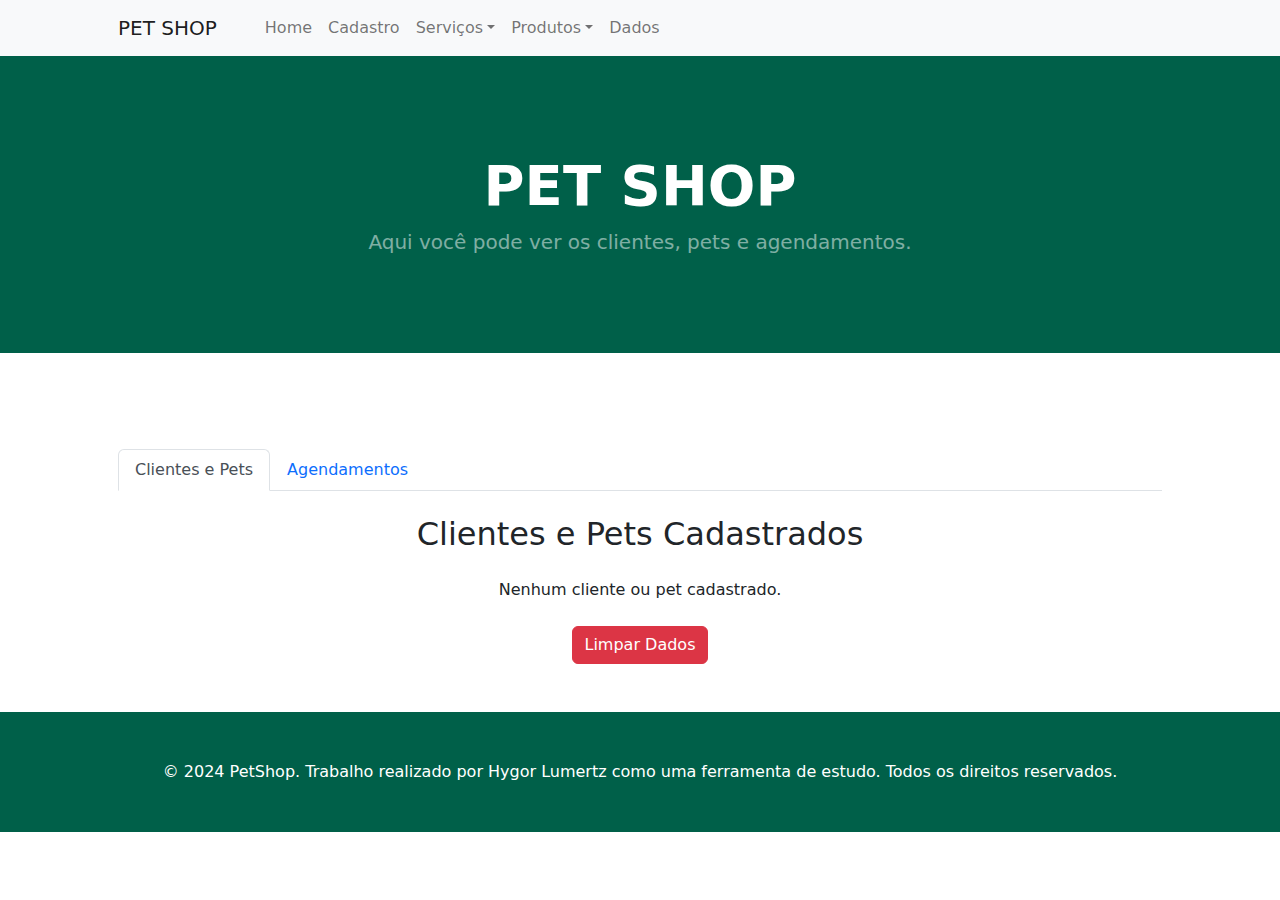
<file: dados.html>
<!DOCTYPE html>
<html lang="pt-BR">
<head>
    <meta charset="utf-8" />
    <meta name="viewport" content="width=device-width, initial-scale=1, shrink-to-fit=no" />
    <title>Agendamento - PetShop</title>
    <link rel="icon" type="image/x-icon" href="assets/favicon.ico" />
    <link href="https://cdn.jsdelivr.net/npm/bootstrap-icons@1.5.0/font/bootstrap-icons.css" rel="stylesheet" />
    <link href="css/styles.css" rel="stylesheet" />
</head>
<body>
    <!-- Navigation-->
    <nav class="navbar navbar-expand-lg navbar-light bg-light">
        <div class="container px-4 px-lg-5">
            <a class="navbar-brand" href="index.html">PET SHOP</a>
            <button class="navbar-toggler" type="button" data-bs-toggle="collapse" data-bs-target="#navbarSupportedContent" aria-controls="navbarSupportedContent" aria-expanded="false" aria-label="Toggle navigation"><span class="navbar-toggler-icon"></span></button>
            <div class="collapse navbar-collapse" id="navbarSupportedContent">
                <ul class="navbar-nav me-auto mb-2 mb-lg-0 ms-lg-4">
                    <li class="nav-item"><a class="nav-link" aria-current="page" href="index.html">Home</a></li>
                    <li class="nav-item"><a class="nav-link" href="cadastro.html">Cadastro</a></li>
                    <li class="nav-item dropdown">
                        <a class="nav-link dropdown-toggle" id="navbarDropdown" href="#" role="button" data-bs-toggle="dropdown" aria-expanded="false">Serviços</a>
                        <ul class="dropdown-menu" aria-labelledby="navbarDropdown">
                            <li><a class="dropdown-item" href="servicos.html">Banho e Tosa</a></li>
                            <li><hr class="dropdown-divider" /></li>
                            <li><a class="dropdown-item" href="agendamento.html">Agendamento</a></li>
                        </ul>
                    </li>
                    <li class="nav-item dropdown">
                        <a class="nav-link dropdown-toggle" id="navbarDropdown" href="#" role="button" data-bs-toggle="dropdown" aria-expanded="false">Produtos</a>
                        <ul class="dropdown-menu" aria-labelledby="navbarDropdown">
                            <li><a class="dropdown-item" href="racaoseca.html">Ração Seca</a></li>
                            <li><hr class="dropdown-divider" /></li>
                            <li><a class="dropdown-item" href="racaoumida.html">Ração Úmida</a></li>
                        </ul>
                    </li>
                    <li class="nav-item"><a class="nav-link" href="dados.html">Dados</a></li>
                </ul>
            </div>
        </div>
    </nav>
    <!-- Header-->
    <header class="bg-dark py-5">
        <div class="container px-4 px-lg-5 my-5">
            <div class="text-center text-white">
                <h1 class="display-4 fw-bolder">PET SHOP</h1>
                <p class="lead fw-normal text-white-50 mb-0">Aqui você pode ver os clientes, pets e agendamentos.</p>
            </div>
        </div>
    </header>
    <!-- Section-->
    <section class="py-5">
        <div class="container px-4 px-lg-5 mt-5">
            <div class="text-center mb-4">
                <ul class="nav nav-tabs" id="myTab" role="tablist">
                    <li class="nav-item" role="presentation">
                        <a class="nav-link active" id="clientes-tab" data-bs-toggle="tab" href="#clientes" role="tab" aria-controls="clientes" aria-selected="true">Clientes e Pets</a>
                    </li>
                    <li class="nav-item" role="presentation">
                        <a class="nav-link" id="agendamentos-tab" data-bs-toggle="tab" href="#agendamentos" role="tab" aria-controls="agendamentos" aria-selected="false">Agendamentos</a>
                    </li>
                </ul>
            </div>
            <div class="tab-content" id="myTabContent">
                <!-- Aba Clientes e Pets -->
                <div class="tab-pane fade show active" id="clientes" role="tabpanel" aria-labelledby="clientes-tab">
                    <h2 class="text-center mb-4">Clientes e Pets Cadastrados</h2>
                    <div id="clientesPetsContainer">
                        <!-- Os dados serão preenchidos pelo script -->
                    </div>
                    <!-- Botão para limpar a base -->
                    <div class="text-center mt-4">
                        <button id="clearData" class="btn btn-danger">Limpar Dados</button>
                    </div>
                </div>
                <!-- Aba Agendamentos -->
                <div class="tab-pane fade" id="agendamentos" role="tabpanel" aria-labelledby="agendamentos-tab">
                    <h2 class="text-center mb-4">Agendamentos</h2>
                    <div id="agendamentosContainer">
                        <!-- Os dados serão preenchidos pelo script -->
                    </div>
                    <!-- Botão para limpar a base -->
                    <div class="text-center mt-4">
                        <button id="clearAg" class="btn btn-danger">Limpar Agendamentos</button>
                    </div>
                </div>
            </div>
        </div>
    </section>

    <!-- Footer-->
    <footer class="py-5 bg-dark">
        <div class="container">
            <p class="m-0 text-center text-white">
                &copy; 2024 PetShop. Trabalho realizado por Hygor Lumertz como uma ferramenta de estudo. Todos os direitos reservados.
            </p>
        </div>
    </footer>
    <script src="https://cdn.jsdelivr.net/npm/bootstrap@5.2.3/dist/js/bootstrap.bundle.min.js"></script>
    <script>
        document.addEventListener('DOMContentLoaded', function() {
            // Atualiza a lista de clientes e pets e agendamentos quando a página é carregada
            atualizarClientesEPets();
            atualizarAgendamentos();
        });

        function atualizarClientesEPets() {
            const clientes = JSON.parse(localStorage.getItem('clientes')) || [];
            const container = document.getElementById('clientesPetsContainer');
            container.innerHTML = '';

            if (clientes.length === 0) {
                container.innerHTML = '<p class="text-center">Nenhum cliente ou pet cadastrado.</p>';
                return;
            }

            clientes.forEach(cliente => {
                let petsList = cliente.pets.map(pet => `<li>${pet.nomePet} (${pet.tipo}, ${pet.raca}, ${pet.porte}, ${pet.temperamento})</li>`).join('');
                container.innerHTML += `
                    <div class="card mb-3">
                        <div class="card-body">
                            <h5 class="card-title">${cliente.nome}, ${cliente.endereco}, ${cliente.telefone} ${cliente.email} </h5>
                            <p class="card-text"><strong>Pets:</strong></p>
                            <ul>${petsList}</ul>
                        </div>
                    </div>
                `;
            });
        }

        function atualizarAgendamentos() {
            const agendamentos = JSON.parse(localStorage.getItem('agendamentos')) || [];
            const container = document.getElementById('agendamentosContainer');
            container.innerHTML = '';

            if (agendamentos.length === 0) {
                container.innerHTML = '<p class="text-center">Nenhum agendamento realizado.</p>';
                return;
            }
            
            agendamentos.forEach(agendamento => {
                container.innerHTML += `
                    <div class="card mb-3">
                        <div class="card-body">
                            <h5 class="card-title">Agendamento de ${agendamento.servico}</h5>
                            <p class="card-text"><strong>Cliente:</strong> ${agendamento.clienteNome}</p>
                            <p class="card-text"><strong>Pet:</strong> ${agendamento.petNome}</p>
                            <p class="card-text"><strong>Data:</strong> ${agendamento.data}</p>
                            <p class="card-text"><strong>Hora:</strong> ${agendamento.hora}</p>
                            <p class="card-text"><strong>Tele-Busca:</strong> ${agendamento.teleBusca ? 'Sim' : 'Não'}</p>
                        </div>
                    </div>
                `;
            });
        }

        document.getElementById('clearData').addEventListener('click', function() {
            localStorage.removeItem('clientes');
            localStorage.removeItem('agendamentos');
            atualizarClientesEPets();
            atualizarAgendamentos();
            alert('Dados limpos com sucesso!');
        });

        document.getElementById('clearAg').addEventListener('click', function() {
            localStorage.removeItem('agendamentos');
            atualizarAgendamentos();
            alert('Agendamentos limpos com sucesso!');
        });
    </script>
</body>
</html>
</file>
